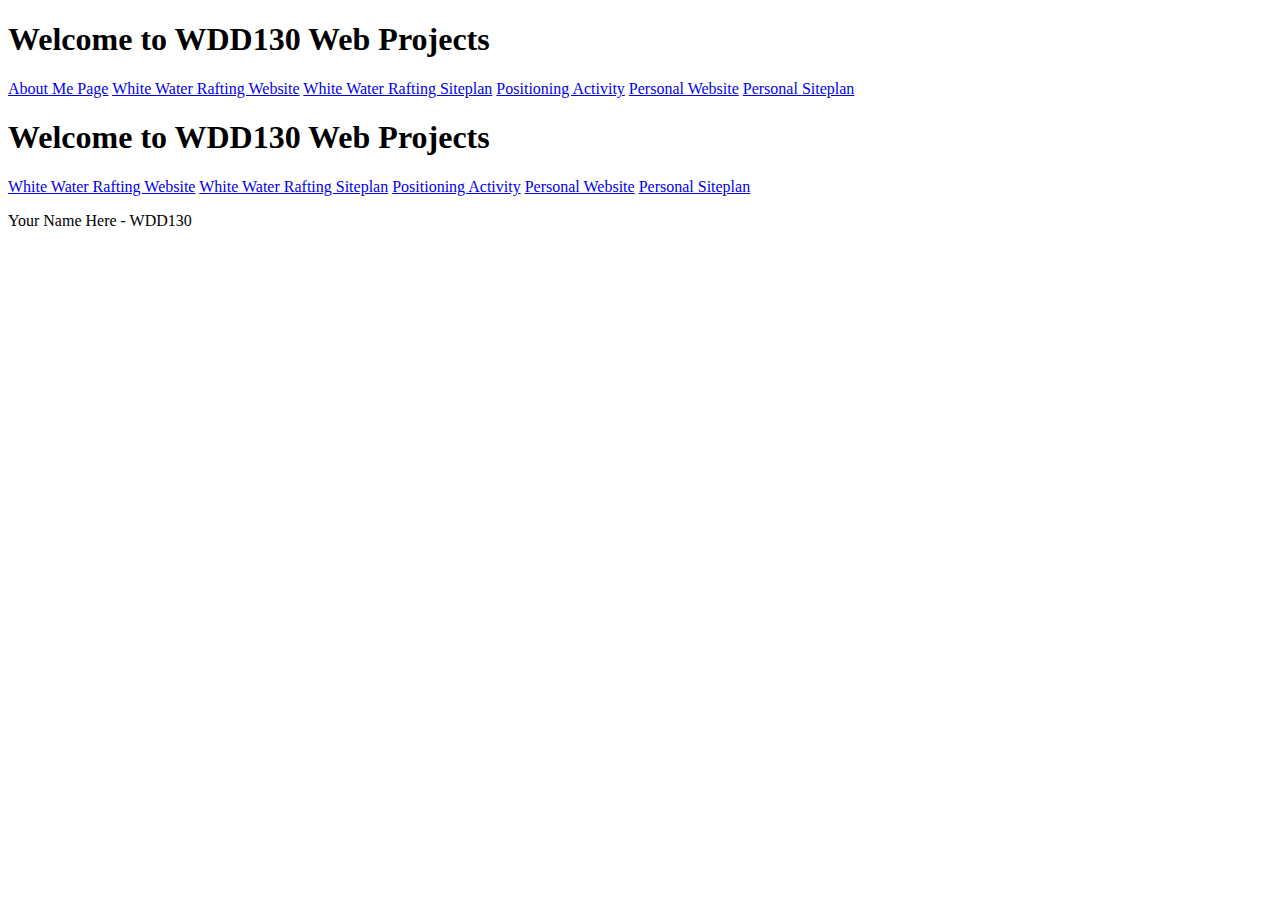
<file: index.html>
<!DOCTYPE html>
<html lang="en">
<head>
    <meta charset="UTF-8">
    <meta http-equiv="X-UA-Compatible" content="IE=edge">
    <meta name="viewport" content="width=device-width, initial-scale=1.0">
    <title>WDD130 Home Page</title>
</head>
<body>
    <h1>Welcome to WDD130 Web Projects</h1>
    <nav>
      <a href="aboutme/index.html">About Me Page</a>             
      <a href="wwr/index.html">White Water Rafting Website</a>
      <a href="wwr/site-plan-rafting.html">White Water Rafting Siteplan</a>
      <a href="positioning.html">Positioning Activity</a>
      <a href="#">Personal Website</a>
      <a href="#">Personal Siteplan</a>
    </nav> 
    <h1>Welcome to WDD130 Web Projects</h1>
<nav>
  <a href="wwr/index.html">White Water Rafting Website</a>
  <a href="wwr/site-plan-rafting.html">White Water Rafting Siteplan</a>
  <a href="positioning.html">Positioning Activity</a>
  <a href="#">Personal Website</a>
  <a href="#">Personal Siteplan</a>
</nav>  
<p>Your Name Here - WDD130</p> 
</body>
</html>
</file>
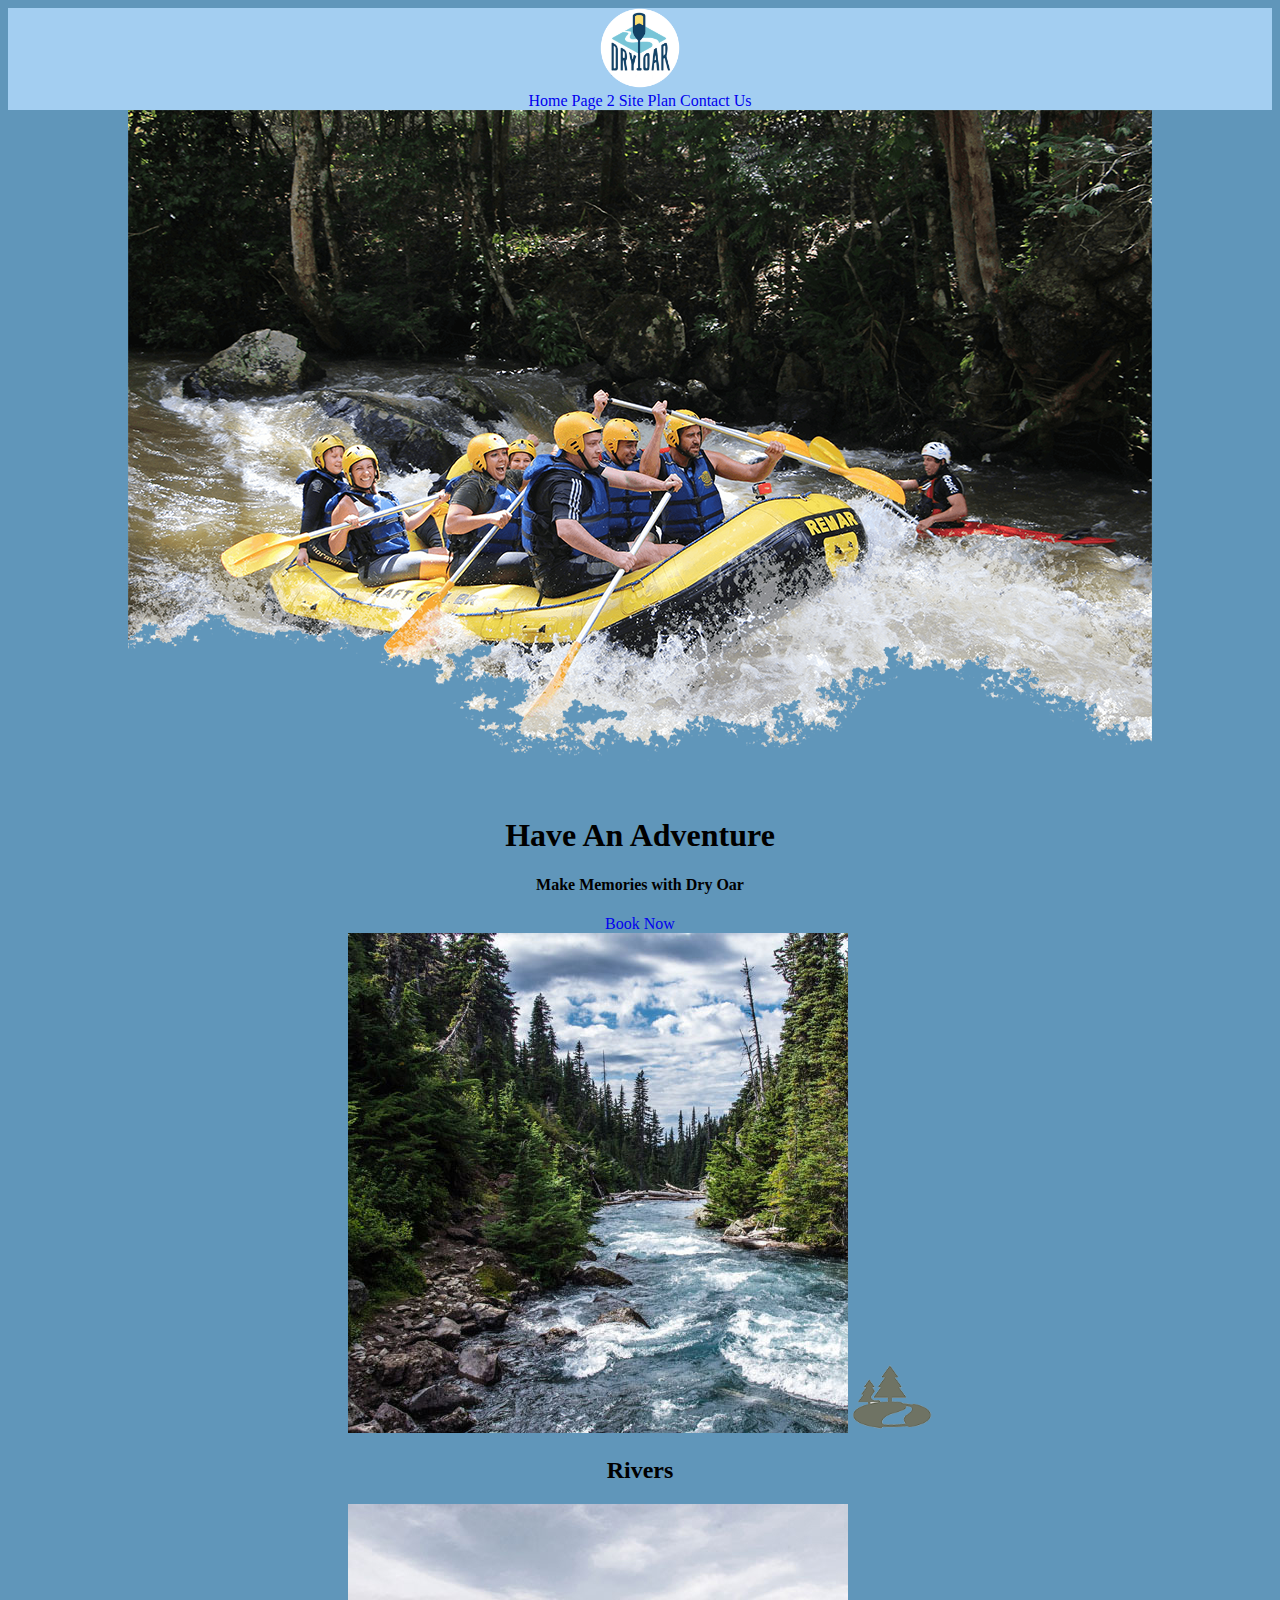
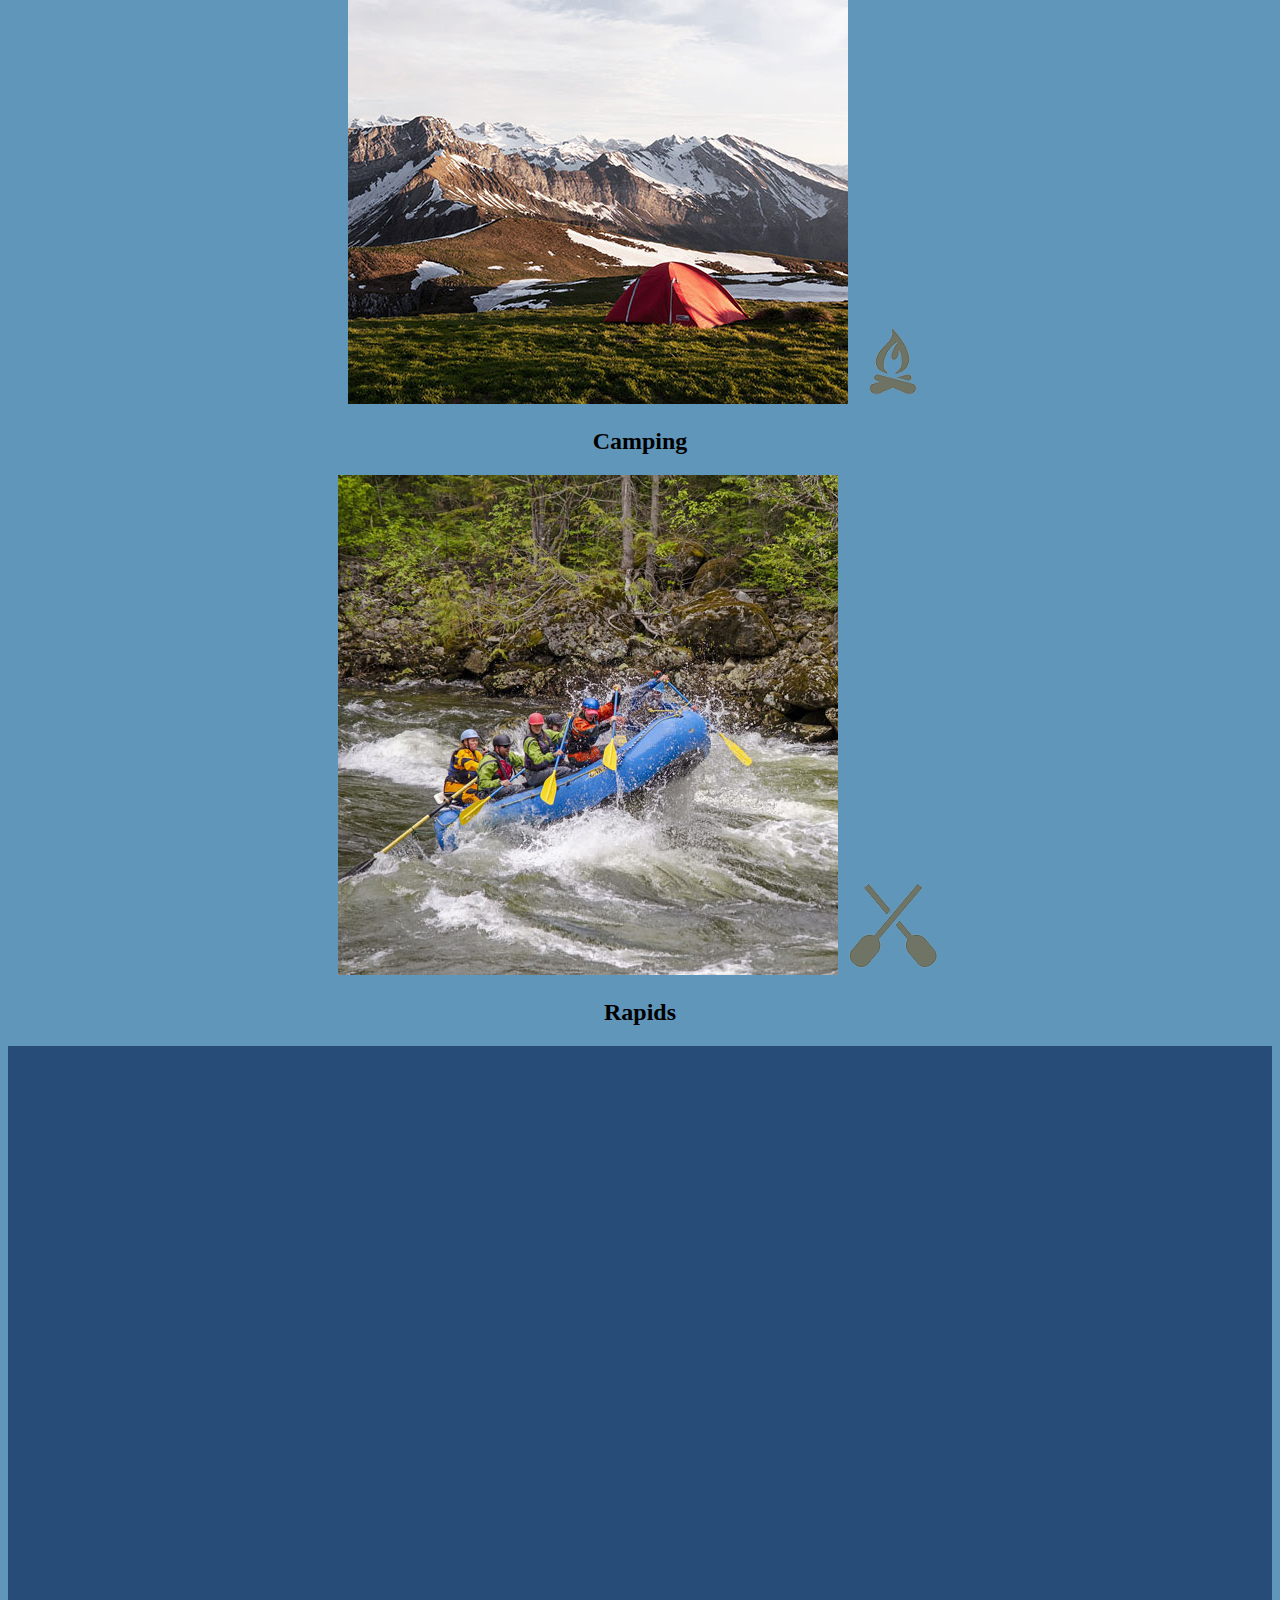
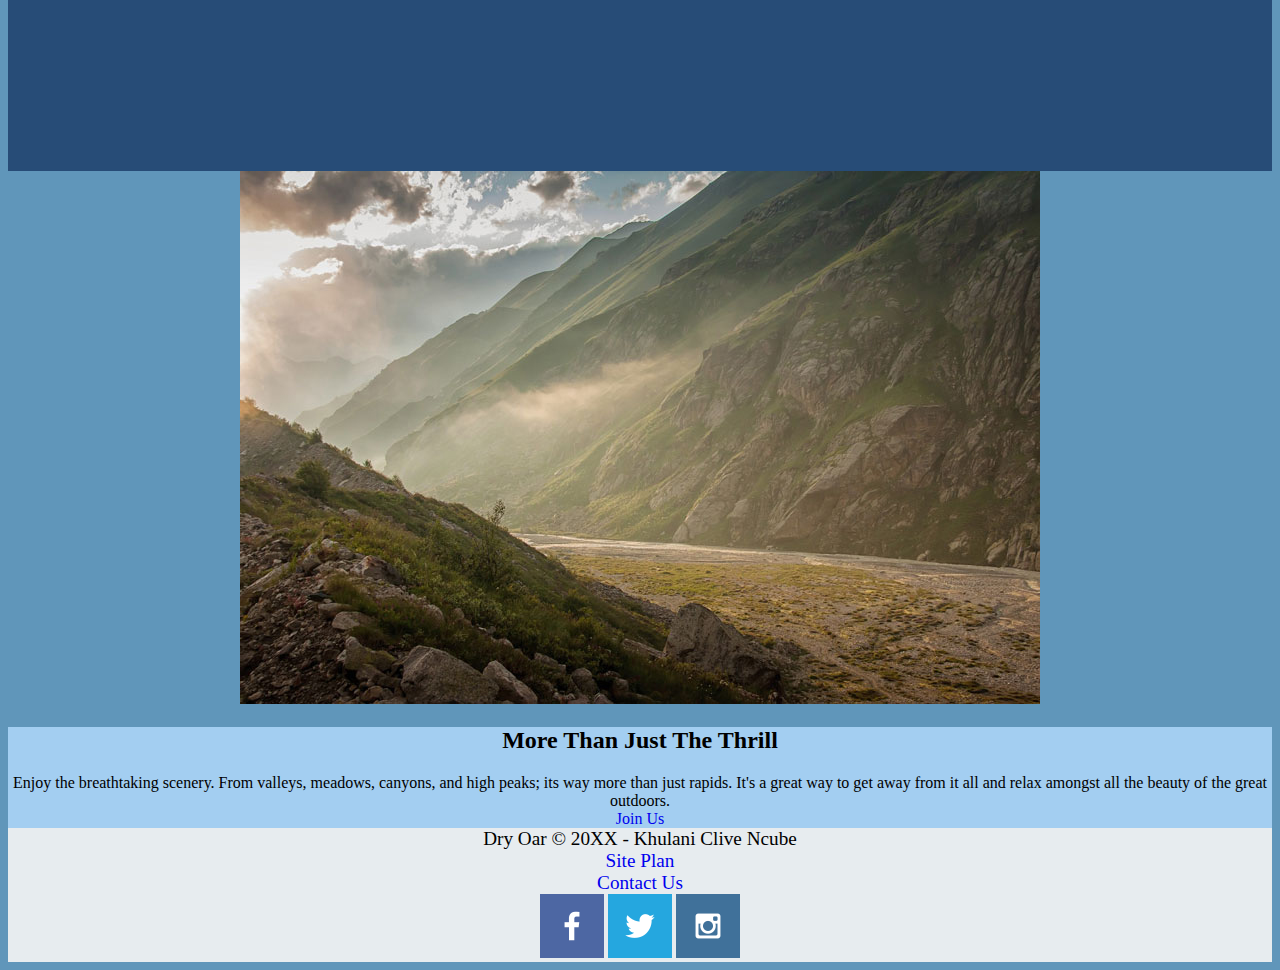
<file: wwr/index.html>
<!DOCTYPE html>
<html lang="en">
<head>
    <meta charset="UTF-8">
    <meta http-equiv="X-UA-Compatible" content="IE=edge">
    <meta name="viewport" content="width=device-width, initial-scale=1.0">
    <title>Whitewater rafting vacations | Dry Oar boating | Home</title>
    <link rel="stylesheet" href="styles/style.css">
</head>
<body>
    <div id="content">
    <header> 
        <a id="logo_link" href="index.html">
            <img class="logo" src="images/logo.png" alt="Dry Oar Logo">
        </a>
        <nav>
            <a href="index.html">Home</a>
            <a href="#">Page 2</a>
            <a href="site-plan-rafting.html">Site Plan</a>
            <a href="contactus.html">Contact Us</a>
        </nav>    
    </header>
    <div id="hero">
        <div id="hero-box">
            <img id="hero-img" src="images/hero.png" alt="People enjoy white water rafting">
        </div>
        <section id="hero-msg">
            <h1 class="home-title">Have An Adventure</h1>
            <h4>Make Memories with Dry Oar</h4>
            <div class='button-box'>
                <a class='book' href="rates.html">Book Now</a>
            </div>
        </section>
    </div>
    <main class="home-grid">
        <section class="rivers-card">
            <img class="card-img" src="images/rivers.jpg" alt="river in forest">
            <img class="icon" src="images/river_icon.png" alt="river icon">
            <h2>Rivers</h2>
        </section>
        <section class="camping-card">
            <img class="card-img" src="images/camping.jpg" alt="tent in mountains">
            <img class="icon" src="images/fire_icon.png" alt="fire icon">
            <h2>Camping</h2>
        </section>
        <section class="rapids-card">
            <img class="boat" src="images/rapids.jpg" alt="rafting boat">
            <img class="oars" src="images/oars.png" alt="oars icon">
            <h2>Rapids</h2> 
        </section>
        <div id="background"></div>
        <img class="mountains" src="images/mountains.jpg" alt="Misty mountains">
        <section class="msg">
            <h2>More Than Just The Thrill</h2>
            <p>Enjoy the breathtaking scenery. From valleys, meadows, canyons, and high peaks; its way more than just rapids. It's a great way to get away from it all and relax amongst all the beauty of the great outdoors. </p>
            <a class="join" href="rivers.html">Join Us</a>
        </section>
    </main>
    <footer>
        <p>Dry Oar &copy; 20XX - Khulani Clive Ncube</p>
        <p><a href="site-plan-rafting.html">Site Plan</a></p>
        <p><a href="contactus.html">Contact Us</a></p>
        <div class="social">
            <a href="https://facebook.com" target="_blank">
                <img src="images/facebook.png" alt="fb icon">
            </a>
            <a href="https://twitter.com" target="_blank">
                <img src="images/twitter.png" alt="twitter icon">
            </a>
            <a href="https://instagram.com" target="_blank">
                <img src="images/instagram.png" alt="instagram icon">
            </a>
        </div>
    </footer>
    </div>
</body>
</html>
</file>
<file: wwr/styles/style.css>
div {
    max-width: 1600px;
  }
body {
    text-align: center;
  }
  p {
    margin: 0 auto;
  }
.center {
    text-align: center;
  }
nav a { 
    text-align:center;
}
h1 {text-align: center;}
#hero-msg h1, #hero-msg h4 {
    text-align:center
}
.button-box {
    text-align: center
}
main section {
    text-align: center;
}
#background {
    height: 725px;
}
body {
    background-color:#6096BA; 
}
header {
    background-color:#a3cef1;
}
nav a:hover {
    background-color:#e7ecef;
}
.book:hover, .join:hover {background-color:#2b4162;}
#background {background-color:#274C77;}
.msg {background-color:#a3cef1;}
footer {background-color:#e7ecef;}
.icon {
    width: 80px;
}
.logo {
    width: 80px
}
#hero {
    width: 100%
}
nav a {
    text-align: center;
    text-decoration: none;
}    
.book, .join {
    text-align: center;
    text-decoration: none;
}    
footer a {
    text-align: center;
    text-decoration: none;
}    
footer p {
    font-size: 1.2em;
}    
ooter p a:hover {
    text-decoration: underline;
}
</file>
